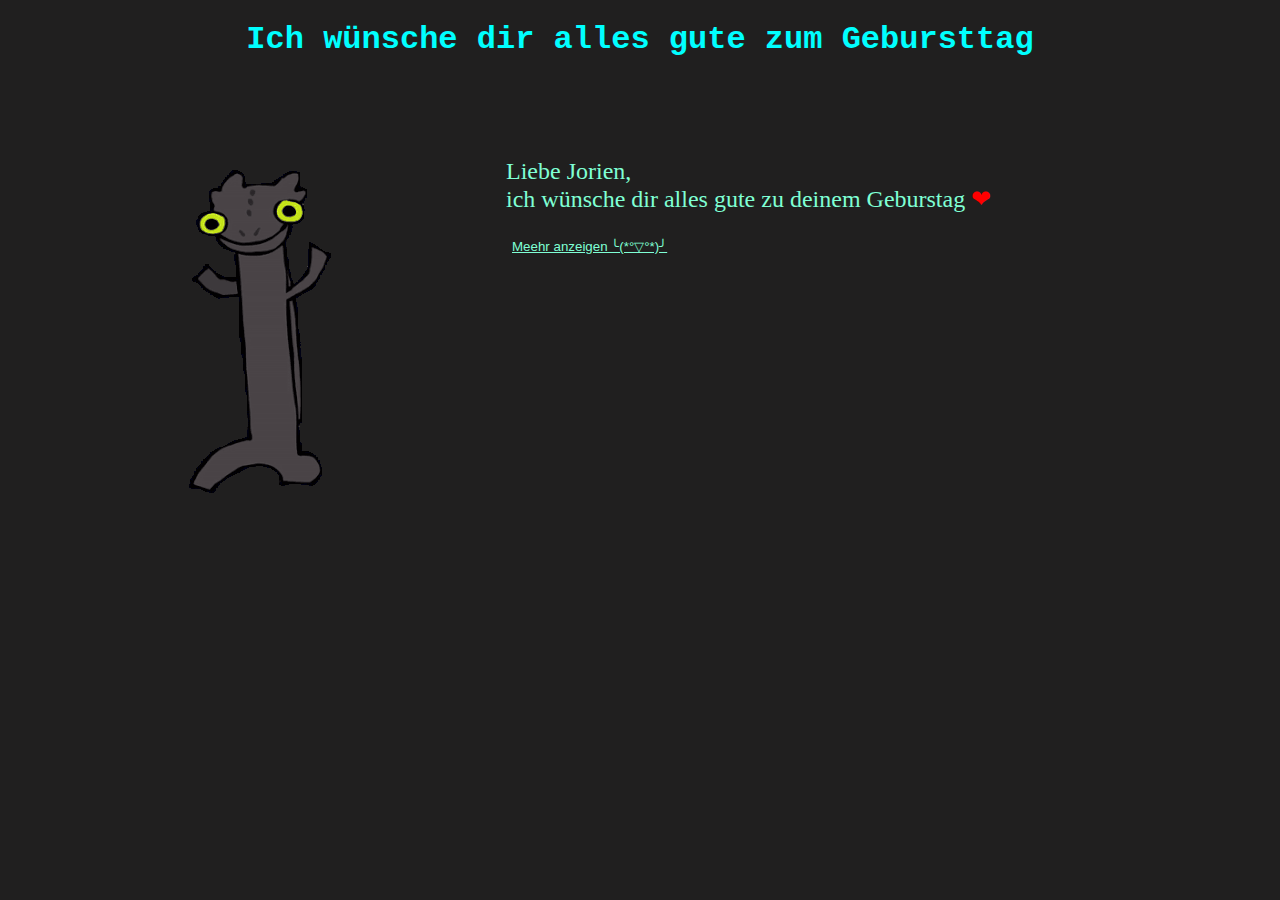
<file: index.html>
<!DOCTYPE html>
<html>
    <head>
        <title>
            Alles Gute du Schwein
        </title>
    </head>
    <body style="background-color: rgb(32, 31, 31);">
        <script src="./script.js"></script>
        <link rel="stylesheet" href="./style.css"> 
        <h1>Ich wünsche dir alles gute zum Gebursttag</h1>
        <br>
        <br>
        <br>
        <img id = "i0" src = "Toothless-dancing-toothless.gif" style="float: left;">
        <p style="overflow: hidden;">
            Liebe Jorien, <br> ich wünsche dir alles gute zu deinem Geburstag
            <span  style="color: red;">❤</span><br>
        </p>
        <button id = "b1" type="button" onclick="mehr()" style="overflow: hidden; float:center"> <u>Meehr anzeigen ╰(*°▽°*)╯</u></button>
        <p id = "popup"></p>
        <img id = "i1" style="float: right;">
        <img id = "i2" style="float: left;">
        <br>
        <br>
        <br>
        <br>
        <br>
        <br>
        <p id = "t1" style="color: bisque;"></p>
        <a href="weiter.html">
            <button id = "b2" type="button" style="overflow: hidden; float:left"></button>
        </a>
        
    </body>

</html>
</file>
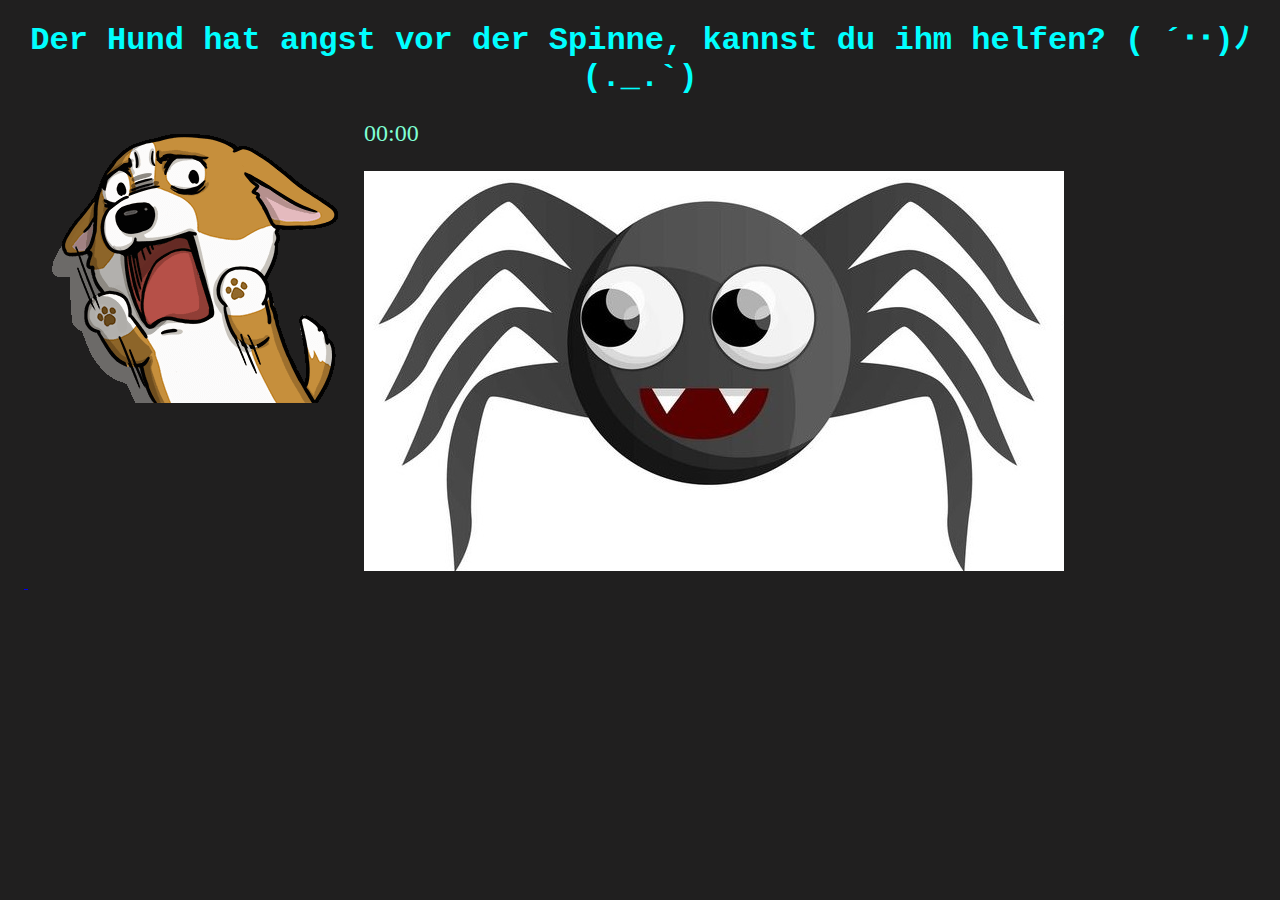
<file: weiter.html>
<!DOCTYPE html>
<html>
    <head>
        <title>
            Ka was ich jetzt hier machen soll
        </title>
    </head>
    <body style="background-color: rgb(32, 31, 31);">
        <script src="./script.js"></script>
        <link rel="stylesheet" href="./style.css"> 
        <h1>Der Hund hat angst vor der Spinne, kannst du ihm helfen? ( ´･･)ﾉ(._.`)</h1>
        <img id = "angst" src = "angst.gif" style="float: left;">
        <div class="container">
            <div class="wrapper">
                <p style="size: 100px;"><span id="seconds">00</span>:<span id="tens">00</span></p>
                <button  id = "button-start" style="background:url(spid.jpg); height:400px; width:700px;"></button>
                <button id="button-stop"></button>
            </div> 
        <img id = "yay">
        <a href="weiter.html">
            <button id = "b3" type="button" style="overflow: hidden; "></button>
        </a>
        <a href="index.html">
            <button id = "b4" type="button" style="overflow: hidden;"></button>
        </a>
    </body>

</html>
</file>
<file: style.css>
h1{
    color: aqua;
    text-align: center;font-family: 'Courier New', Courier, monospace;
}
p{
    color: aquamarine;
    font-size: x-large;
}
button{
    border: none;
    color: aquamarine;
    background-color: rgb(32, 31, 31);
    text-shadow: aqua;
    text-decoration: none;
    display: inline-block;
    overflow: hidden
}
</file>
